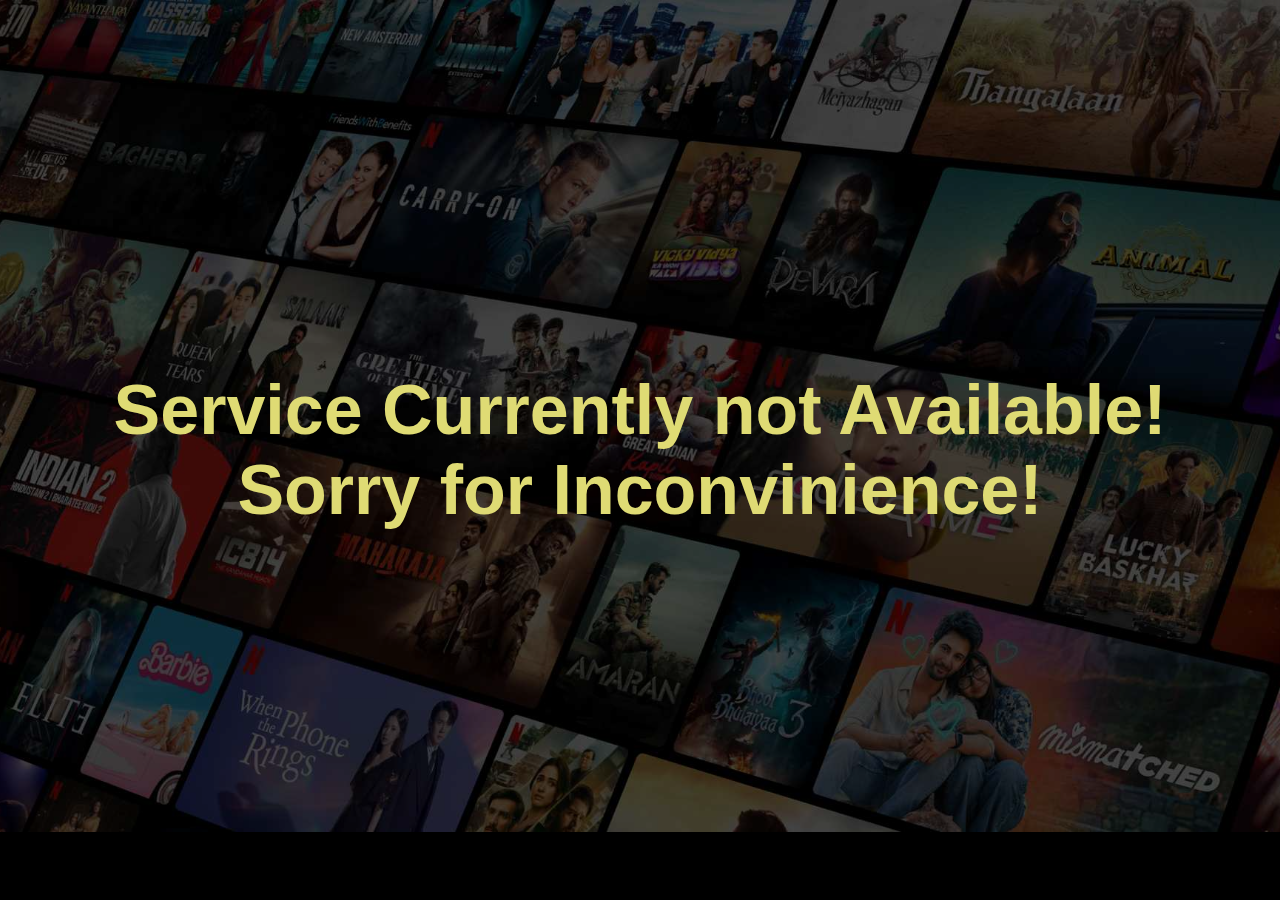
<file: service.html>
<!DOCTYPE html>
<html lang="en">

<head>
    <meta charset="UTF-8">
    <meta name="viewport" content="width=device-width, initial-scale=1.0">
    <title>Netflix India – Watch TV Shows Online, Watch Movies Online</title>
    <link rel="shortcut icon" href="Assets\netflix_logo.ico" type="image/x-icon">
    <style>
        * {
            margin: 0px;
            padding: 0px;
            font-family: Helvetica, sans-serif;
        }

        body {
            background-color: rgb(0, 0, 0);
        }

        .bg {
            margin: auto;
            max-width: 120rem;
            position: relative;
            filter: brightness(35%);
        }

        .bg div {
            width: 100%;
            margin: auto;
            position: absolute;
            z-index: 0;
        }

        .img {
            width: 100%;
            height: 52rem;
            margin: auto;
            object-fit: cover;
            object-position: 50% 27%;
        }

        .txt{
            height: 100vh;
            width: 100%;
            position: relative;
            z-index: 10;
            color: rgb(223, 219, 116);
            display: flex;
            justify-content: center;
            align-items: center;
            font-size: 70px;
            font-weight: 800;
            text-align: center;
        }

    </style>
</head>

<body>
    <section class="bg">
        <div>
            <img class="img" src="Assets\bg img.jpg" alt="">
            <section class="cover"></section>
            <div class="shadow"></div>
            <div class="shadow1"></div>
        </div>
    </section>
    <section class="txt">
        Service Currently not Available! <br> Sorry for Inconvinience!
    </section>
</body>

</html>
</file>
